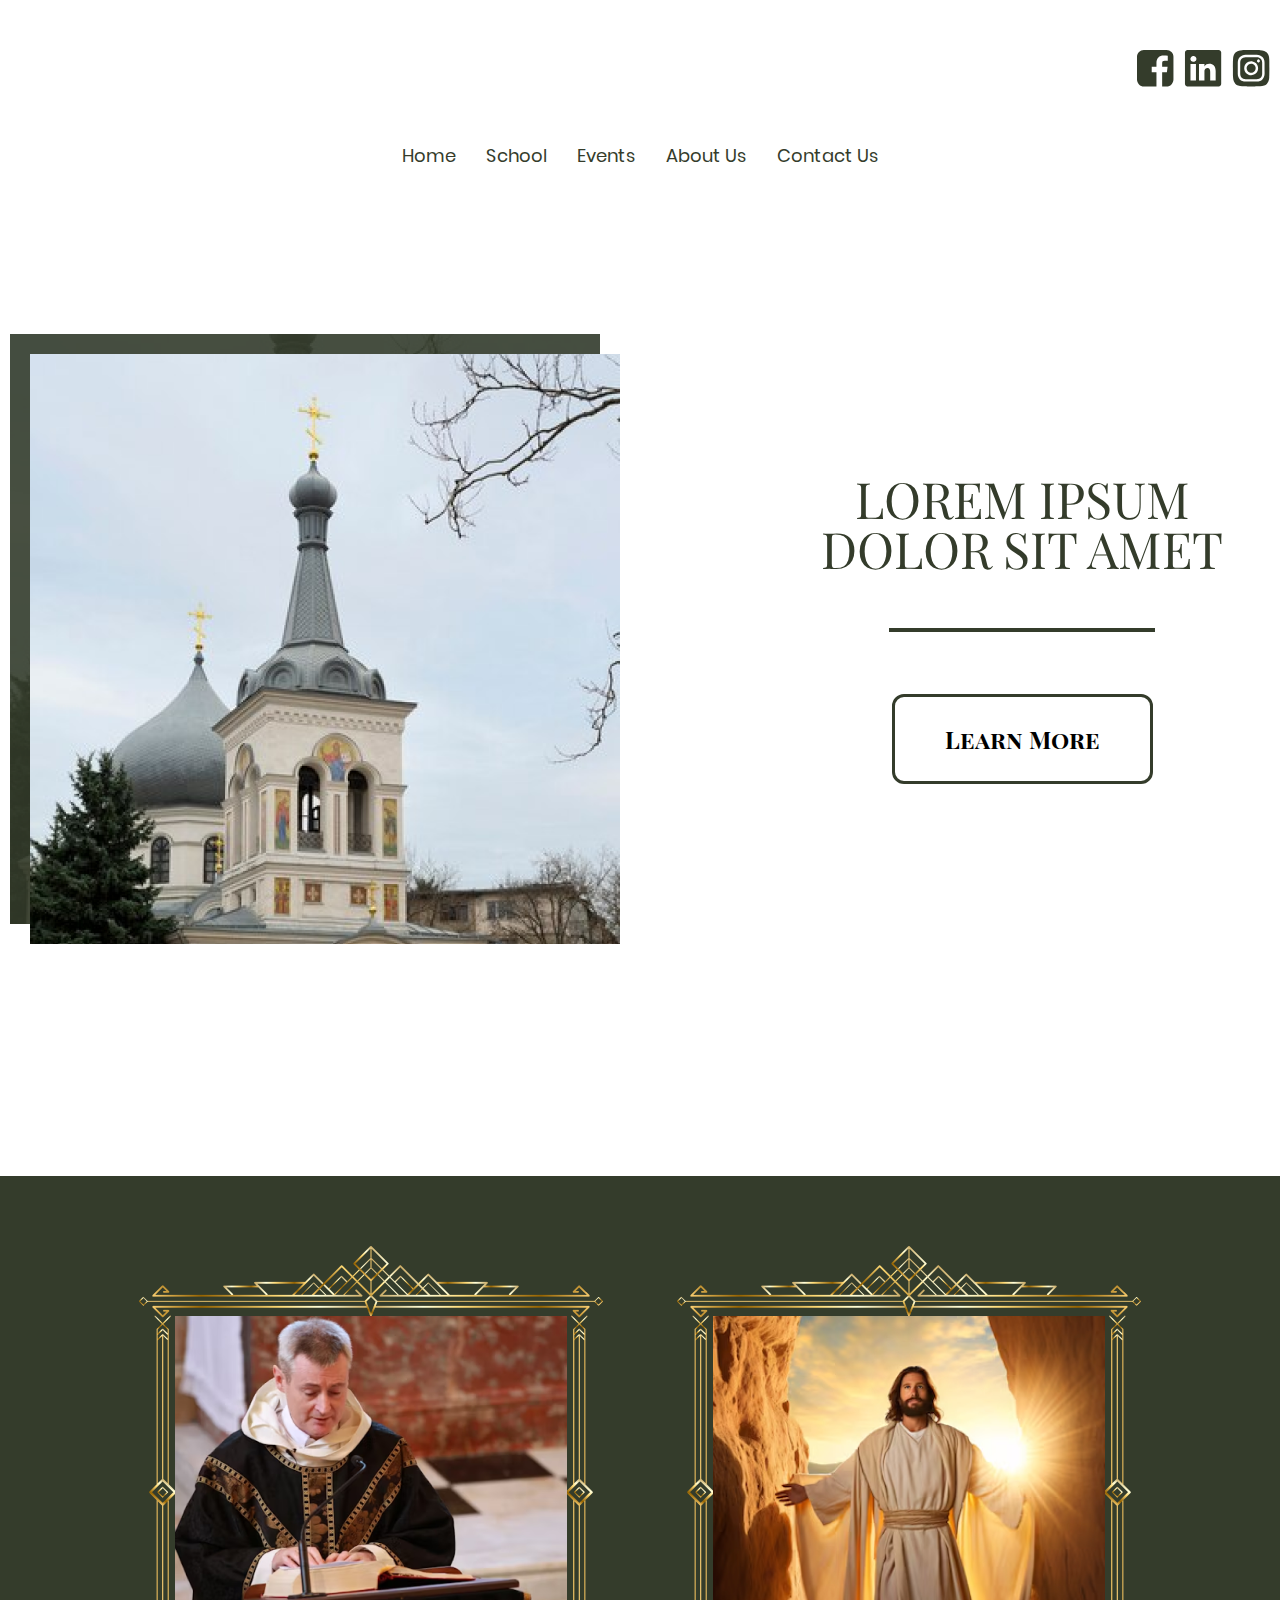
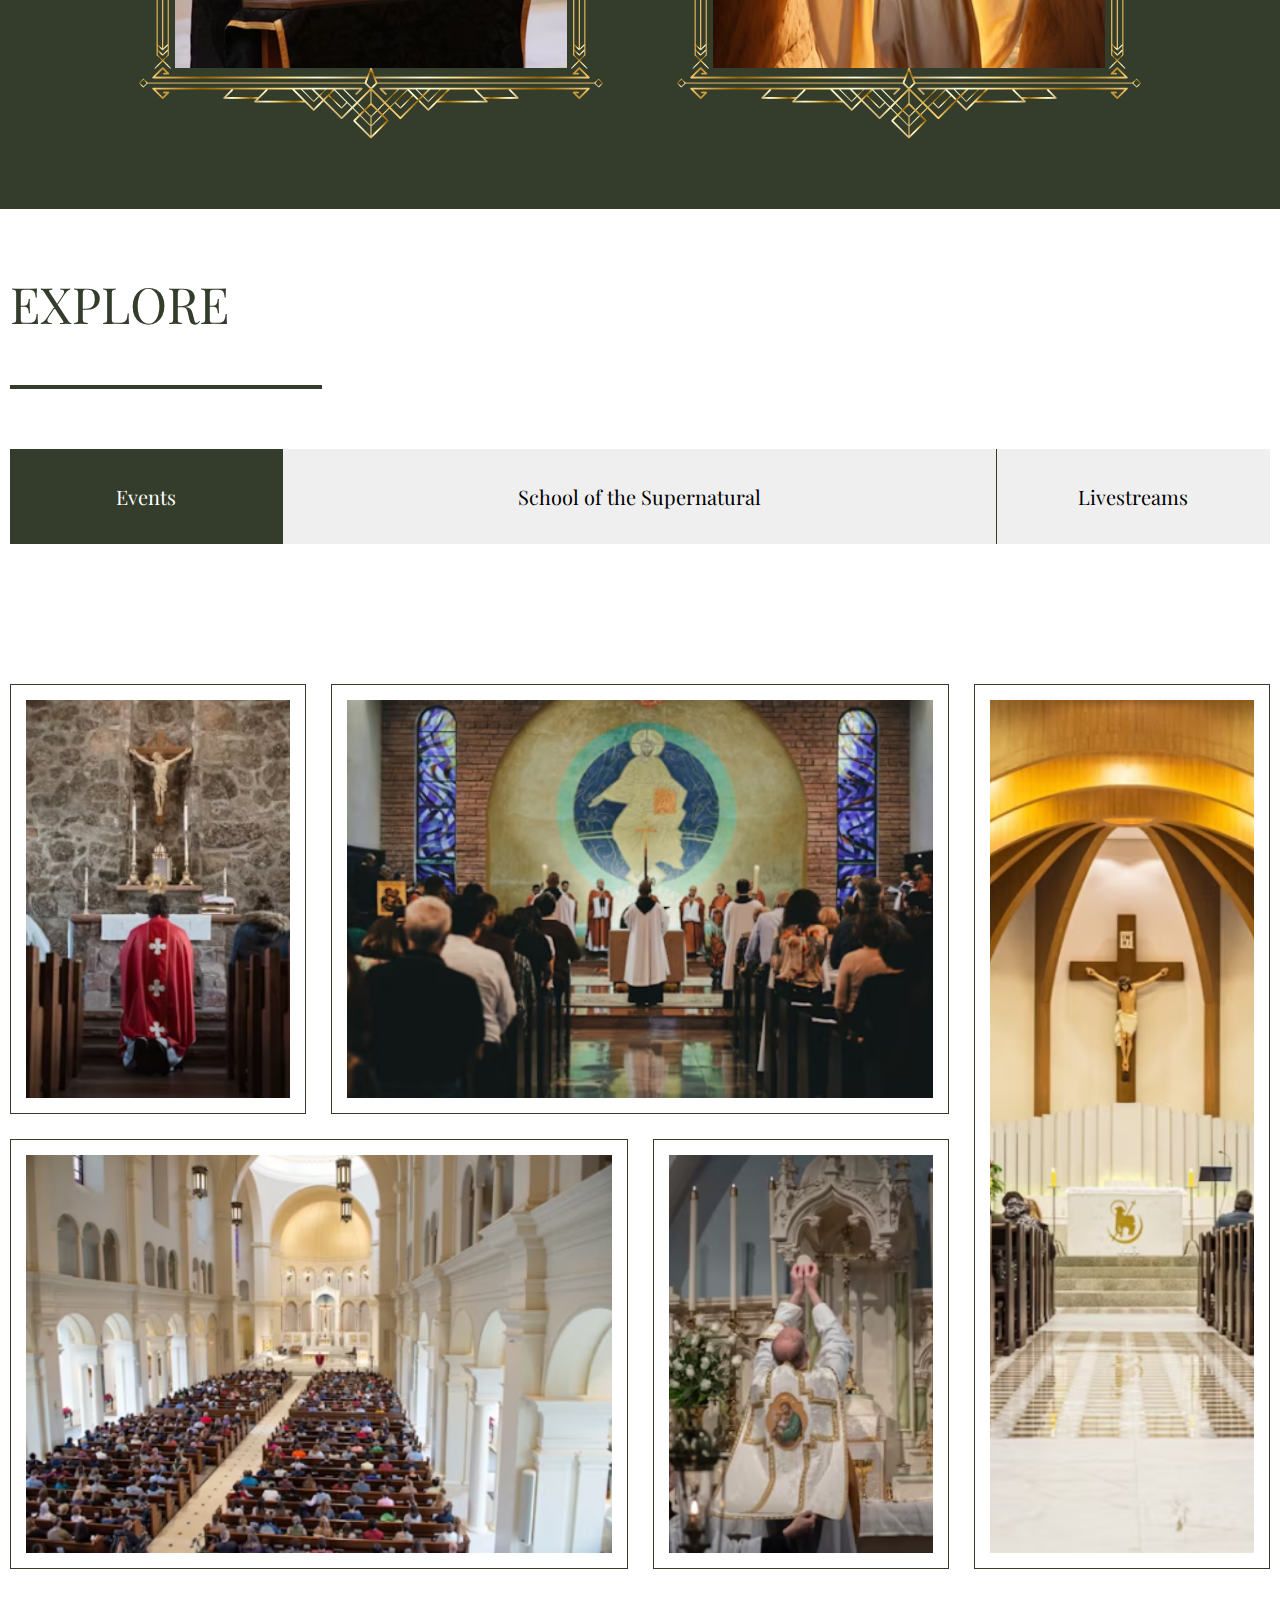
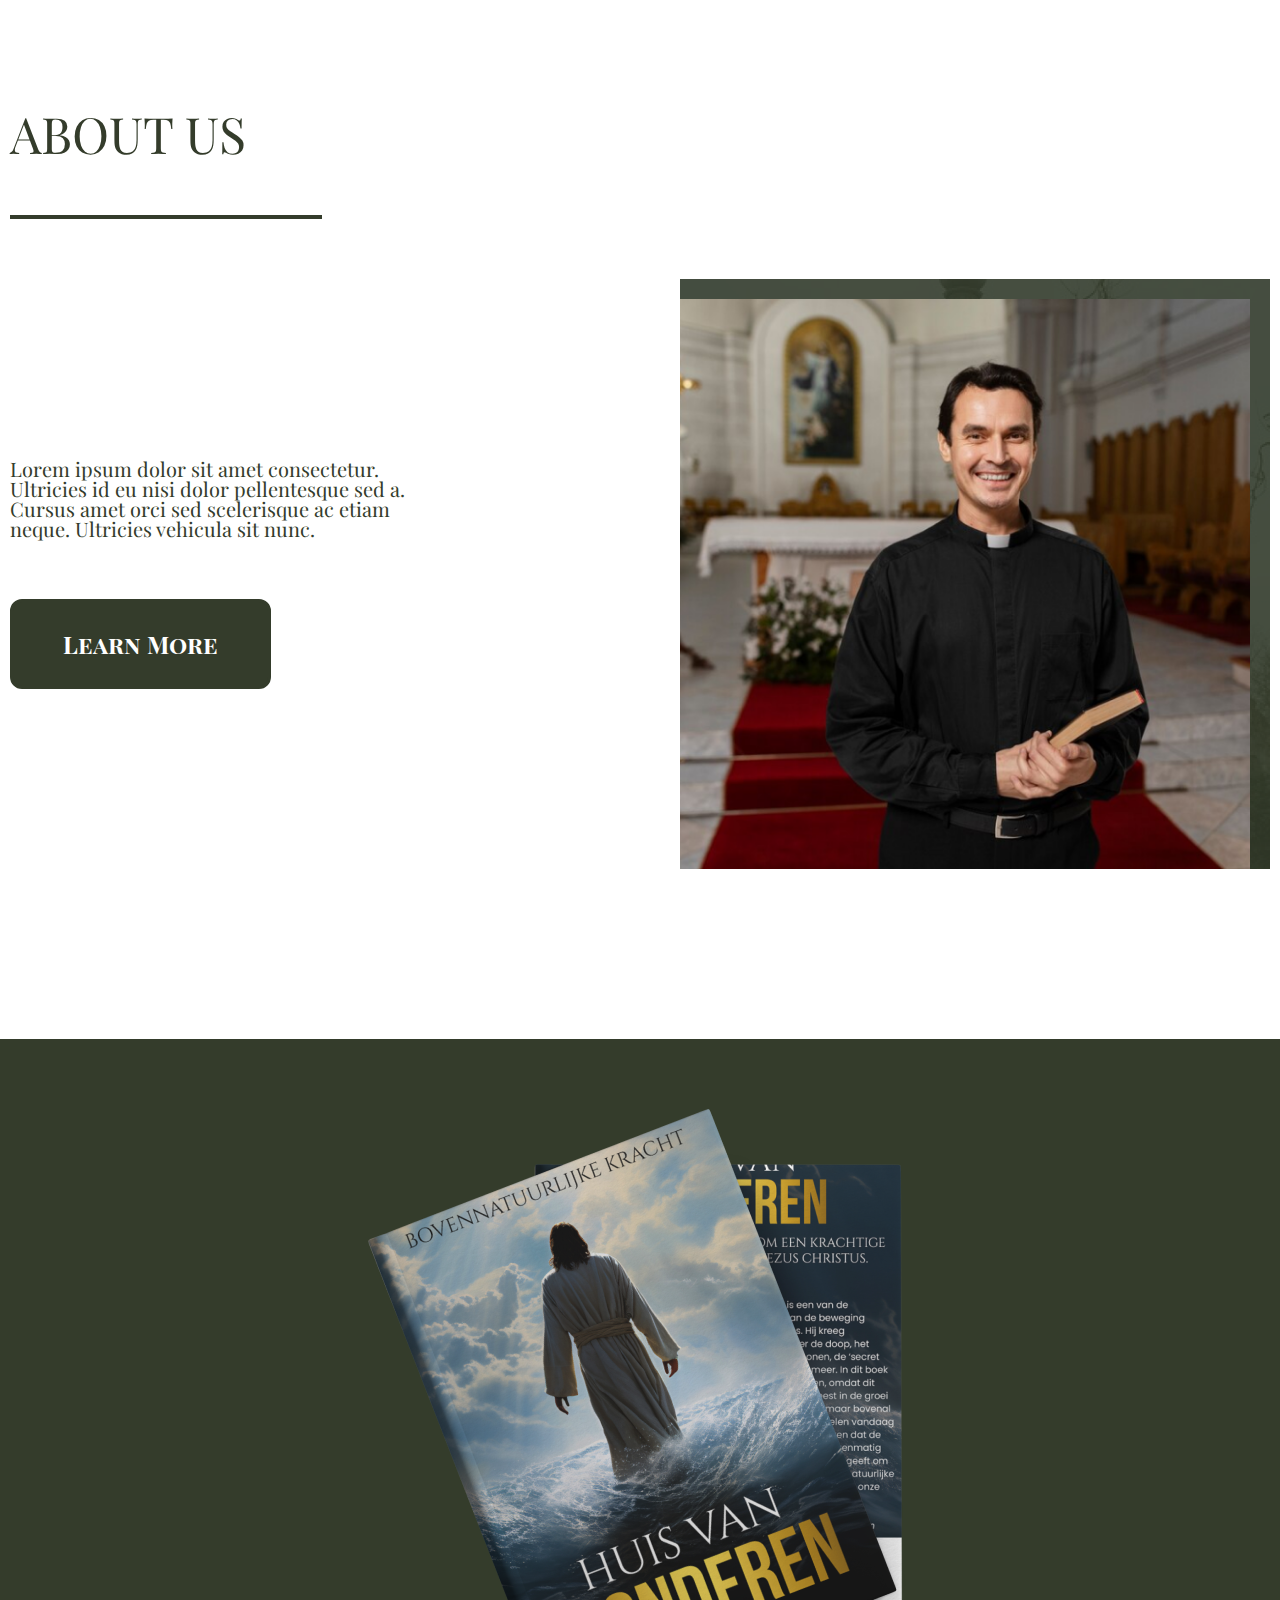
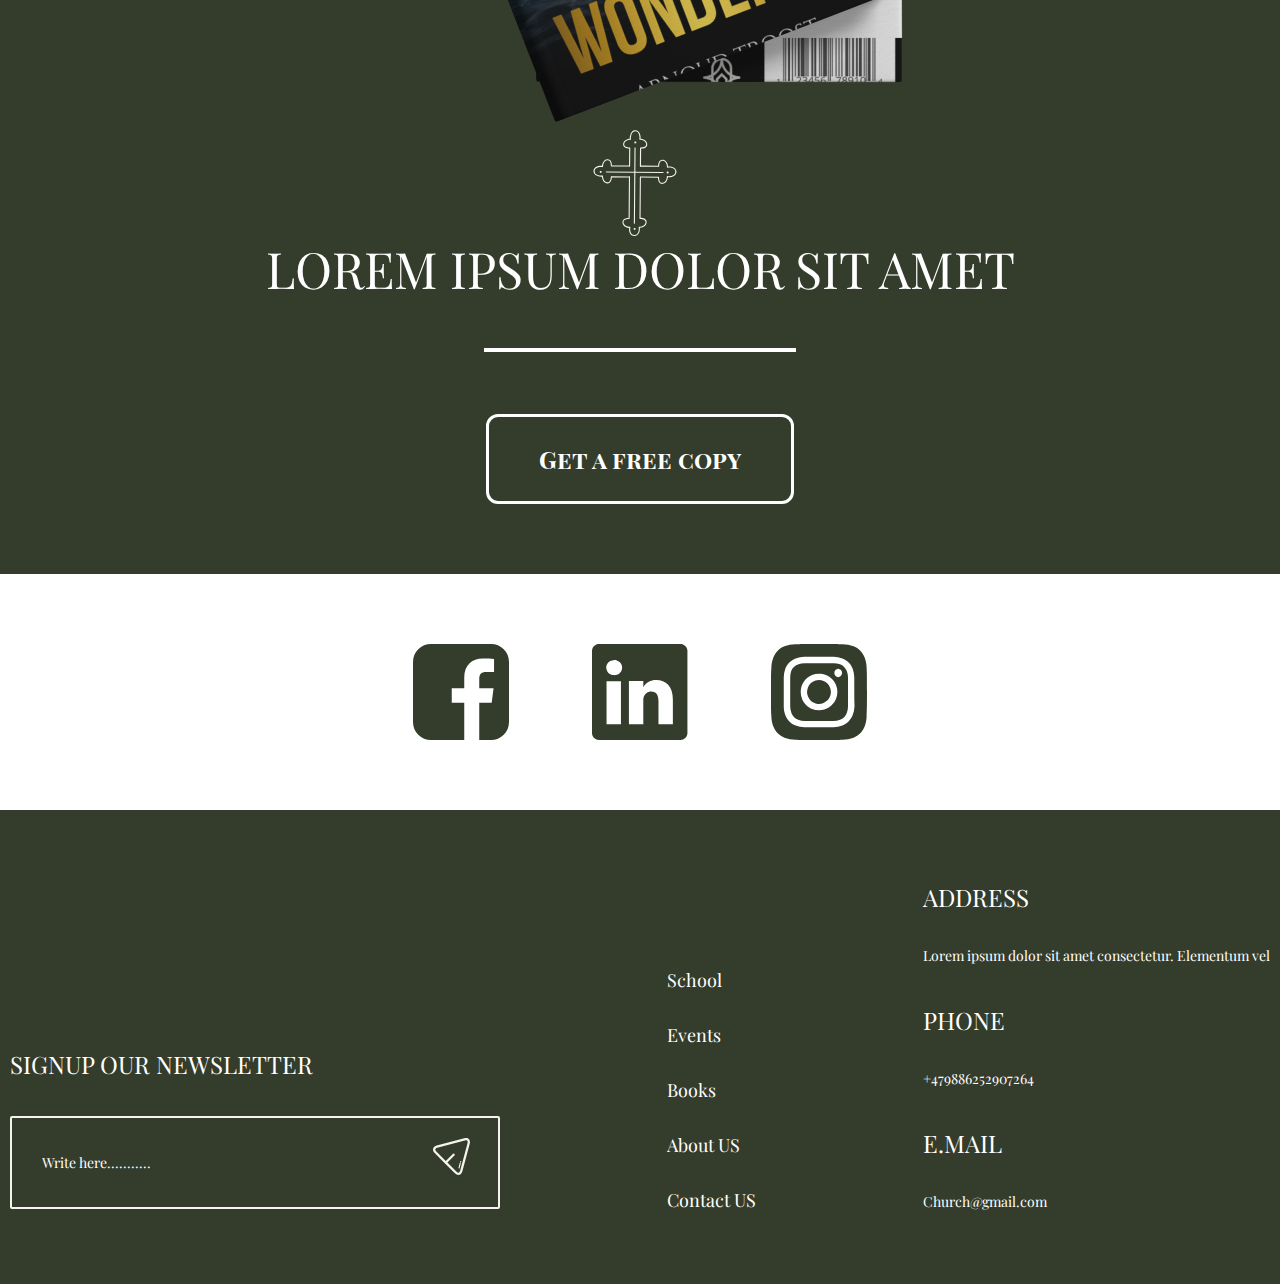
<file: index.html>
<!DOCTYPE html>
<html lang="ru">

<head>
  <meta charset="UTF-8">
  <meta name="viewport" content="width=device-width,initial-scale=1.0, maximum-scale=1">
  <meta http-equiv="X-UA-Compatible" content="ie=edge">
  <meta name="description" content="эталон">
  <meta name="keywords" content="эталон">
  <title>Эталон</title>
  <link rel="icon" type="image/png" sizes="32x32" href="/images/favicon-32x32.png">
  <link rel="icon" type="image/png" sizes="16x16" href="/images/favicon-16x16.png">
  <link rel="apple-touch-icon" sizes="180x180" href="/images/apple-touch-icon.png">
  <link rel="icon" type="image/x-icon" href="/images/favicon.icon">
  <link rel="stylesheet" href="styles/swiper.min.css">
  <link rel="stylesheet" href="./styles/styles.css">
</head>

<body id="body">
  <div class="wrapper">
    <header class="header lock-padding">
      <div class="header__content _container">
        <div class="header__top">
          <div class="header__links">
            <a href="#!">
              <svg width="37" height="37" viewBox="0 0 37 37" fill="none" xmlns="http://www.w3.org/2000/svg">
                <path d="M29.6138 0C31.4963 0 33.1059 0.668367 34.4426 2.0051C35.7794 3.34183 36.4477 4.95145 36.4477 6.83395V29.6138C36.4477 31.4963 35.7794 33.1059 34.4426 34.4426C33.1059 35.7794 31.4963 36.4477 29.6138 36.4477H25.1527V22.329H29.8748L30.5867 16.8239H25.1527V13.312C25.1527 12.4261 25.3386 11.7617 25.7104 11.3187C26.0821 10.8758 26.8059 10.6543 27.8816 10.6543L30.7765 10.6306V5.71869C29.7799 5.57632 28.372 5.50513 26.5528 5.50513C24.4013 5.50513 22.681 6.1379 21.3917 7.40345C20.1024 8.669 19.4578 10.4566 19.4578 12.7662V16.8239H14.712V22.329H19.4578V36.4477H6.83395C4.95145 36.4477 3.34183 35.7794 2.0051 34.4426C0.668367 33.1059 0 31.4963 0 29.6138V6.83395C0 4.95145 0.668367 3.34183 2.0051 2.0051C3.34183 0.668367 4.95145 0 6.83395 0H29.6138Z" fill="#343C2B" />
              </svg>
            </a>
            <a href="#!">
              <svg width="38" height="37" viewBox="0 0 38 37" fill="none" xmlns="http://www.w3.org/2000/svg">
                <path d="M34.5106 0.000254826H3.63936C3.29234 -0.0045647 2.94776 0.0590223 2.62532 0.187384C2.30288 0.315747 2.00887 0.506369 1.76011 0.748367C1.51134 0.990364 1.31268 1.279 1.17548 1.59778C1.03827 1.91656 0.965203 2.25925 0.960449 2.60627V33.842C0.965203 34.189 1.03827 34.5317 1.17548 34.8505C1.31268 35.1693 1.51134 35.4579 1.76011 35.6999C2.00887 35.9419 2.30288 36.1325 2.62532 36.2609C2.94776 36.3892 3.29234 36.4528 3.63936 36.448H34.5106C34.8576 36.4528 35.2022 36.3892 35.5246 36.2609C35.8471 36.1325 36.1411 35.9419 36.3899 35.6999C36.6386 35.4579 36.8373 35.1693 36.9745 34.8505C37.1117 34.5317 37.1848 34.189 37.1895 33.842V2.60627C37.1848 2.25925 37.1117 1.91656 36.9745 1.59778C36.8373 1.279 36.6386 0.990364 36.3899 0.748367C36.1411 0.506369 35.8471 0.315747 35.5246 0.187384C35.2022 0.0590223 34.8576 -0.0045647 34.5106 0.000254826ZM11.9494 30.507H6.48228V14.1055H11.9494V30.507ZM9.21587 11.8093C8.46187 11.8093 7.73876 11.5098 7.20561 10.9767C6.67246 10.4435 6.37294 9.72039 6.37294 8.9664C6.37294 8.21241 6.67246 7.4893 7.20561 6.95615C7.73876 6.423 8.46187 6.12348 9.21587 6.12348C9.61623 6.07807 10.0217 6.11774 10.4057 6.2399C10.7896 6.36205 11.1435 6.56393 11.444 6.83232C11.7446 7.1007 11.985 7.42954 12.1497 7.79731C12.3143 8.16507 12.3994 8.56346 12.3994 8.9664C12.3994 9.36934 12.3143 9.76773 12.1497 10.1355C11.985 10.5033 11.7446 10.8321 11.444 11.1005C11.1435 11.3689 10.7896 11.5708 10.4057 11.6929C10.0217 11.8151 9.61623 11.8547 9.21587 11.8093ZM31.6677 30.507H26.2005V21.7049C26.2005 19.4998 25.4169 18.0601 23.4305 18.0601C22.8157 18.0646 22.2171 18.2574 21.7153 18.6126C21.2135 18.9678 20.8326 19.4682 20.624 20.0465C20.4814 20.4748 20.4196 20.926 20.4418 21.3769V30.4888H14.9746C14.9746 30.4888 14.9746 15.5817 14.9746 14.0873H20.4418V16.4017C20.9384 15.5399 21.6608 14.83 22.531 14.3483C23.4013 13.8666 24.3865 13.6314 25.3804 13.6682C29.0252 13.6682 31.6677 16.019 31.6677 21.0671V30.507Z" fill="#343C2B" />
              </svg>
            </a>
            <a href="#!">
              <svg width="38" height="37" viewBox="0 0 38 37" fill="none" xmlns="http://www.w3.org/2000/svg">
                <path d="M19.1445 13.7044C18.2507 13.7044 17.3768 13.9694 16.6336 14.466C15.8904 14.9626 15.3111 15.6685 14.969 16.4943C14.627 17.3202 14.5375 18.2289 14.7118 19.1056C14.8862 19.9823 15.3167 20.7876 15.9487 21.4197C16.5808 22.0517 17.3861 22.4822 18.2628 22.6566C19.1395 22.8309 20.0482 22.7414 20.8741 22.3994C21.6999 22.0573 22.4058 21.478 22.9024 20.7348C23.399 19.9916 23.664 19.1178 23.664 18.2239C23.664 17.6304 23.5471 17.0427 23.32 16.4943C23.0929 15.946 22.76 15.4478 22.3403 15.0281C21.9206 14.6084 21.4224 14.2755 20.8741 14.0484C20.3257 13.8213 19.738 13.7044 19.1445 13.7044ZM37.2408 9.2395C37.2312 7.83218 36.9721 6.43771 36.4754 5.12091C36.1096 4.15734 35.5437 3.28229 34.8149 2.5535C34.0861 1.82471 33.2111 1.25875 32.2475 0.89297C30.9307 0.396303 29.5362 0.137155 28.1289 0.127567C25.778 -1.22201e-07 25.0855 0 19.1445 0C13.2035 0 12.511 -1.22201e-07 10.1602 0.127567C8.75283 0.137155 7.35837 0.396303 6.04156 0.89297C5.07799 1.25875 4.20294 1.82471 3.47416 2.5535C2.74537 3.28229 2.17941 4.15734 1.81362 5.12091C1.31696 6.43771 1.05781 7.83218 1.04822 9.2395C0.920654 11.5904 0.920654 12.2829 0.920654 18.2239C0.920654 24.1649 0.920654 24.8574 1.04822 27.2082C1.06784 28.6205 1.32664 30.0193 1.81362 31.3451C2.17779 32.3042 2.74328 33.1742 3.472 33.8964C4.19766 34.6296 5.07458 35.1955 6.04156 35.5548C7.35837 36.0514 8.75283 36.3106 10.1602 36.3202C12.511 36.4477 13.2035 36.4477 19.1445 36.4477C25.0855 36.4477 25.778 36.4477 28.1289 36.3202C29.5362 36.3106 30.9307 36.0514 32.2475 35.5548C33.2145 35.1955 34.0914 34.6296 34.8171 33.8964C35.5458 33.1742 36.1113 32.3042 36.4754 31.3451C36.9716 30.0218 37.2307 28.6214 37.2408 27.2082C37.3684 24.8574 37.3684 24.1649 37.3684 18.2239C37.3684 12.2829 37.3684 11.5904 37.2408 9.2395ZM32.612 23.8186C32.5535 24.9432 32.3135 26.0509 31.9012 27.0989C31.5475 27.9731 31.0215 28.7672 30.3547 29.434C29.6878 30.1009 28.8937 30.6268 28.0196 30.9806C26.9617 31.3698 25.8478 31.5852 24.721 31.6184C23.2813 31.6184 22.8986 31.6184 19.1445 31.6184C15.3904 31.6184 15.0077 31.6184 13.568 31.6184C12.4413 31.5852 11.3274 31.3698 10.2695 30.9806C9.36579 30.6448 8.54967 30.109 7.88217 29.4133C7.22186 28.7596 6.71192 27.9698 6.38782 27.0989C5.99702 26.0421 5.78753 24.9269 5.7682 23.8004C5.7682 22.3607 5.7682 21.978 5.7682 18.2239C5.7682 14.4698 5.7682 14.0871 5.7682 12.6474C5.78753 11.5208 5.99702 10.4056 6.38782 9.34885C6.72365 8.44513 7.25942 7.62902 7.95507 6.96152C8.61174 6.30477 9.4007 5.79536 10.2695 5.46716C11.3274 5.07791 12.4413 4.86251 13.568 4.82933C15.0077 4.82933 15.3904 4.82933 19.1445 4.82933C22.8986 4.82933 23.2813 4.82933 24.721 4.82933C25.8478 4.86251 26.9617 5.07791 28.0196 5.46716C28.9233 5.80299 29.7394 6.33876 30.4069 7.03442C31.0672 7.68819 31.5771 8.47799 31.9012 9.34885C32.2905 10.4067 32.5059 11.5206 32.5391 12.6474C32.5391 14.0871 32.5391 14.4698 32.5391 18.2239C32.5391 21.978 32.6666 22.3607 32.612 23.8004V23.8186ZM29.6962 10.26C29.4792 9.67138 29.1371 9.1368 28.6934 8.69318C28.2498 8.24955 27.7152 7.90745 27.1266 7.69047C26.3183 7.4103 25.467 7.27459 24.6117 7.28955C23.1902 7.28955 22.7893 7.28955 19.1445 7.28955C15.4998 7.28955 15.0988 7.28955 13.6774 7.28955C12.8177 7.29795 11.9663 7.45836 11.1625 7.76337C10.5828 7.9705 10.0539 8.29863 9.61086 8.72596C9.16782 9.15329 8.82081 9.67002 8.59291 10.2418C8.32825 11.0534 8.19896 11.9031 8.2102 12.7567C8.2102 14.1782 8.2102 14.5791 8.2102 18.2239C8.2102 21.8686 8.2102 22.2696 8.2102 23.691C8.22827 24.5497 8.38838 25.3995 8.68402 26.2059C8.901 26.7946 9.2431 27.3292 9.68673 27.7728C10.1303 28.2164 10.6649 28.5585 11.2536 28.7755C12.0311 29.0615 12.8494 29.2214 13.6774 29.2493C15.0988 29.2493 15.4998 29.2493 19.1445 29.2493C22.7893 29.2493 23.1902 29.2493 24.6117 29.2493C25.4714 29.2409 26.3228 29.0805 27.1266 28.7755C27.7152 28.5585 28.2498 28.2164 28.6934 27.7728C29.1371 27.3292 29.4792 26.7946 29.6962 26.2059C30.0012 25.4021 30.1616 24.5507 30.17 23.691C30.17 22.2696 30.17 21.8686 30.17 18.2239C30.17 14.5791 30.17 14.1782 30.17 12.7567C30.1705 11.8962 30.0098 11.0432 29.6962 10.2418V10.26ZM19.1445 25.1854C18.2312 25.1854 17.3268 25.0052 16.4832 24.6551C15.6396 24.3051 14.8734 23.792 14.2284 23.1453C13.5834 22.4986 13.0724 21.7311 12.7245 20.8866C12.3767 20.042 12.1988 19.1372 12.2012 18.2239C12.2012 16.8462 12.61 15.4996 13.3757 14.3544C14.1415 13.2092 15.2298 12.3169 16.5029 11.7905C17.776 11.2642 19.1767 11.1274 20.5276 11.3975C21.8785 11.6676 23.1189 12.3324 24.0917 13.3078C25.0646 14.2832 25.7262 15.5254 25.9927 16.877C26.2593 18.2286 26.1188 19.6289 25.5891 20.9006C25.0594 22.1723 24.1643 23.2583 23.0171 24.021C21.8699 24.7838 20.5222 25.189 19.1445 25.1854ZM26.4341 12.6291C26.0312 12.5865 25.6584 12.3963 25.3875 12.0951C25.1165 11.794 24.9666 11.4032 24.9666 10.9981C24.9666 10.593 25.1165 10.2022 25.3875 9.90108C25.6584 9.59993 26.0312 9.40971 26.4341 9.36707C26.8369 9.40971 27.2097 9.59993 27.4807 9.90108C27.7517 10.2022 27.9016 10.593 27.9016 10.9981C27.9016 11.4032 27.7517 11.794 27.4807 12.0951C27.2097 12.3963 26.8369 12.5865 26.4341 12.6291Z" fill="#343C2B" />
              </svg>
            </a>
          </div>
        </div>
        <div class="header__body">
          <nav class="menu" id="menu">
            <ul>
              <li>
                <a class="menu__link" data-goto=".reviews" href="#">Home</a>
              </li>
              <li>
                <a class="menu__link" data-goto=".rates" href="#">School</a>
              </li>
              <li>
                <a class="menu__link" data-goto=".about" href="#">Events</a>
              </li>
              <li>
                <a class="menu__link" data-goto=".locations" href="#">About Us</a>
              </li>
              <li>
                <a class="menu__link" data-goto=".locations" href="#">Contact Us</a>
              </li>
            </ul>
          </nav>
          <div class="burger__wrapper">
            <div class="burger" id="hamb">
              <span class="burger__line"></span>
              <span class="burger__line"></span>
              <span class="burger__line"></span>
            </div>
          </div>
        </div>
      </div>
    </header>

    <main class="main">
      <section class="main-section">
        <div class="main-section__content _container">
          <div class="main-section__body">
            <div class="main-section__images">
              <div class="main-section__image_back">
                <img src="images/main-section-img1.png" alt="img">
              </div>
              <div class="main-section__image_front">
                <img src="images/main-section-img.png" alt="img">
              </div>
            </div>
            <div class="main-section__info">
              <div class="title">
                <h1>Lorem ipsum dolor sit amet</h1>
              </div>
              <div class="main-section__button">
                <a class="button" href="#!">Learn More</a>
              </div>
            </div>
          </div>
        </div>
      </section>

      <section class="paintings">
        <div class="paintings__content _container">
           <div class="paintings__body">
            <div class="paintings__image">
              <img src="images/paintings1.png" alt="img">
            </div>
            <div class="paintings__image">
              <img src="images/paintings2.png" alt="img">
            </div>
           </div>
        </div>
      </section>

      <section class="explore">
        <div class="explore__content _container">
          <div class="title">
            <h2>Explore</h2>
          </div>
          <div class="explore__body">
            <div class="tabs">
              <div class="tabs__nav">
                <button class="tabs__nav_button active-tab" type="button">Events</button>
                <button class="tabs__nav_button" type="button">School of the Supernatural </button>
                <button class="tabs__nav_button" type="button">Livestreams</button>
              </div>
              <div class="tabs__block">
                <div class="tabs__content active-tab"">
                  <div class="explore__images">
                    <div class="explore__image">
                      <img src="images/explore-img1.png" alt="img">
                    </div>
                    <div class="explore__image">
                      <img src="images/explore-img2.png" alt="img">
                    </div>
                    <div class="explore__image">
                      <img src="images/explore-img3.png" alt="img">
                    </div>
                    <div class="explore__image">
                      <img src="images/explore-img4.png" alt="img">
                    </div>
                    <div class="explore__image">
                      <img src="images/explore-img5.png" alt="img">
                    </div>
                  </div>
                </div>
                <div class="tabs__content">
                  <div class="explore__images">
                    <div class="explore__image">
                      <img src="images/explore-img1.png" alt="img">
                    </div>
                    <div class="explore__image">
                      <img src="images/explore-img4.png" alt="img">
                    </div>
                    <div class="explore__image">
                      <img src="images/explore-img3.png" alt="img">
                    </div>
                    <div class="explore__image">
                      <img src="images/explore-img2.png" alt="img">
                    </div>
                    <div class="explore__image">
                      <img src="images/explore-img5.png" alt="img">
                    </div>
                  </div>
                </div>
                <div class="tabs__content">
                  <div class="explore__images">
                    <div class="explore__image">
                      <img src="images/explore-img1.png" alt="img">
                    </div>
                    <div class="explore__image">
                      <img src="images/explore-img2.png" alt="img">
                    </div>
                    <div class="explore__image">
                      <img src="images/explore-img3.png" alt="img">
                    </div>
                    <div class="explore__image">
                      <img src="images/explore-img4.png" alt="img">
                    </div>
                    <div class="explore__image">
                      <img src="images/explore-img5.png" alt="img">
                    </div>
                  </div>
                </div>
              </div>
            </div>
          </div>
        </div>
      </section>
      
      <section class="about">
        <div class="about__content _container">
          <div class="title">
            <h2>about us</h2>
          </div>
          <div class="about__body">
            <div class="about__info">
               <div class="about__text">
                <p>Lorem ipsum dolor sit amet consectetur. Ultricies id eu nisi dolor pellentesque sed a. Cursus amet orci sed scelerisque ac etiam neque. Ultricies vehicula sit nunc.</p>
               </div>
               <div class="about__button">
                <a href="#!" class="button">Learn More</a>
               </div>
            </div>
            <div class="about__images">
              <div class="main-section__image_back">
                <img src="images/main-section-img1.png" alt="img">
              </div>
              <div class="main-section__image_front">
                <img src="images/about-img.png" alt="img">
              </div>
            </div>
          </div>
        </div>
      </section>

      <section class="paintings">
        <div class="paintings__content _container">
           <div class="paintings__body">
            <div class="paintings__image">
              <img src="images/paintings3.png" alt="img">
            </div>
           </div>
           <div class="paintings__info">
            <div class="title">
              <svg width="110" height="117" viewBox="0 0 110 117" fill="none" xmlns="http://www.w3.org/2000/svg">
                <path d="M55.9858 44.2381C56.0436 38.1737 56.0954 32.1163 56.141 26.0657L55.5917 26.6057C58.5566 26.7579 62.6627 25.6232 62.2532 21.8783C61.8654 18.3641 58.0287 16.7195 54.9195 16.6507L55.4493 17.3578C56.367 13.5255 54.337 7.53531 49.5187 8.33155C47.2026 8.70641 45.6829 11.0223 45.2267 13.1801C45.0531 14.0198 44.0555 17.5032 45.427 17.8257C45.4765 17.473 45.5217 17.1126 45.5657 16.7326C42.4536 16.7464 38.5867 18.3307 38.1485 21.8355C37.6733 25.5745 41.755 26.7838 44.7199 26.6726C44.5439 26.4906 44.3602 26.3129 44.1798 26.1233L44.0333 44.0476C44.0494 44.1814 44.1138 44.3047 44.2144 44.3943C44.315 44.4839 44.4449 44.5338 44.5796 44.5344C44.7143 44.535 44.8447 44.4863 44.9461 44.3976C45.0475 44.3088 45.113 44.1861 45.1302 44.0525L45.268 26.113C45.2687 26.0415 45.2553 25.9705 45.2285 25.9041C45.2017 25.8378 45.1621 25.7774 45.112 25.7263C45.0618 25.6753 45.0021 25.6347 44.9362 25.6068C44.8703 25.5789 44.7995 25.5642 44.728 25.5637C42.4333 25.6425 38.715 24.9224 39.2398 21.8132C39.7212 18.9622 43.0177 17.8289 45.5553 17.8023C46.1527 17.8018 46.3172 16.8761 45.694 16.7092C45.8432 16.9675 45.9259 16.9704 45.8642 16.7933C45.8434 16.6452 45.8384 16.4953 45.8491 16.3461C45.8563 16.0076 45.8875 15.6756 45.9263 15.3392C46.0058 14.6348 46.1333 13.9432 46.288 13.2461C46.6799 11.328 48.0592 9.48828 50.0834 9.2921C53.7978 8.90013 54.9982 14.2955 54.3324 17.02C54.3085 17.1023 54.304 17.189 54.3193 17.2734C54.3346 17.3577 54.3694 17.4373 54.4208 17.5059C54.4722 17.5744 54.5388 17.6301 54.6154 17.6685C54.692 17.707 54.7765 17.727 54.8622 17.7272C57.4676 17.783 60.5623 18.9847 61.1116 21.8486C61.7109 24.9571 57.7452 25.6157 55.5606 25.4992C55.4148 25.498 55.2743 25.5546 55.17 25.6566C55.0657 25.7586 55.0059 25.8977 55.0037 26.0436C54.956 32.1021 54.9043 38.1596 54.8485 44.216C54.8473 44.3604 54.9035 44.4994 55.0048 44.6025C55.106 44.7055 55.2441 44.764 55.3885 44.7653C55.533 44.7665 55.672 44.7103 55.775 44.609C55.878 44.5078 55.9366 44.3697 55.9378 44.2253L55.9858 44.2381Z" fill="#F5F3ED" />
                <path d="M43.9315 54.9255L43.6619 87.4985L43.5856 96.508L44.1349 95.9679C41.17 95.8157 37.0639 96.9505 37.4734 100.695C37.8612 104.21 41.6978 105.854 44.8071 105.923L44.2773 105.216C43.4017 108.963 44.8971 113.904 49.3877 114.067C53.8783 114.23 55.4957 108.697 54.7148 105.116L54.1857 105.796C57.2979 105.782 61.1615 104.21 61.6073 100.701C62.0781 96.9545 57.9932 95.7572 55.024 95.8607C55.2076 96.0384 55.388 96.228 55.564 96.41C55.6564 85.5509 55.7462 74.6933 55.8335 63.8371L55.9117 54.9886C55.8956 54.8548 55.8312 54.7315 55.7306 54.6419C55.63 54.5523 55.5001 54.5024 55.3654 54.5018C55.2306 54.5012 55.1003 54.5499 54.9989 54.6386C54.8975 54.7274 54.832 54.8501 54.8147 54.9837L54.5528 87.5523C54.5333 90.5014 54.5072 93.4508 54.4746 96.4007C54.4755 96.5445 54.5324 96.6824 54.6332 96.7849C54.7341 96.8875 54.8709 96.9467 55.0147 96.95C57.3169 96.8669 61.0352 97.587 60.5104 100.696C60.0258 103.559 56.7325 104.68 54.195 104.707C54.1112 104.707 54.0284 104.726 53.9531 104.763C53.8777 104.799 53.8117 104.853 53.76 104.919C53.7083 104.985 53.6723 105.062 53.6547 105.144C53.637 105.225 53.6383 105.31 53.6583 105.392C54.3285 108.307 53.2339 112.728 49.6679 112.974C45.7822 113.262 44.665 108.467 45.3515 105.497C45.3754 105.415 45.3799 105.328 45.3646 105.244C45.3493 105.16 45.3145 105.08 45.2631 105.011C45.2117 104.943 45.1451 104.887 45.0685 104.849C44.9919 104.81 44.9074 104.79 44.8217 104.79C42.2163 104.734 39.1291 103.528 38.5723 100.669C37.9806 97.5558 41.9463 96.8972 44.1309 97.0137C44.2024 97.0144 44.2734 97.001 44.3398 96.9742C44.4061 96.9475 44.4665 96.9079 44.5176 96.8577C44.5686 96.8075 44.6092 96.7478 44.6371 96.6819C44.665 96.616 44.6797 96.5453 44.6802 96.4737L44.9421 63.9051L45.0261 54.8913C45.0273 54.7468 44.9711 54.6078 44.8698 54.5048C44.7685 54.4018 44.6305 54.3432 44.486 54.342C44.3416 54.3407 44.2026 54.3969 44.0995 54.4982C43.9965 54.5995 43.938 54.7375 43.9367 54.882L43.9315 54.9255Z" fill="#F5F3ED" />
                <path d="M8.53621 49.3462C8.52503 53.6783 14.1177 55.2411 17.5912 54.502C17.3608 54.331 17.1336 54.1482 16.9033 53.9772C16.9171 57.0894 18.4969 60.9487 22.0062 61.3945C25.7451 61.8697 26.9425 57.7847 26.8433 54.8231L26.294 55.3631L44.2182 55.5097C44.3627 55.5109 44.5017 55.4547 44.6048 55.3534C44.7078 55.2522 44.7663 55.1141 44.7676 54.9697C44.7688 54.8252 44.7126 54.6862 44.6113 54.5832C44.51 54.4802 44.372 54.4216 44.2275 54.4204L26.3229 54.2726C26.1796 54.2723 26.0417 54.3276 25.9384 54.4269C25.8351 54.5263 25.7744 54.6618 25.7692 54.8051C25.8523 57.1073 25.1322 60.8256 22.0231 60.3008C19.172 59.8194 18.0387 56.5229 18.0122 53.9854C18.0213 53.8954 18.0082 53.8046 17.974 53.7209C17.9399 53.6372 17.8857 53.5631 17.8163 53.5052C17.7468 53.4473 17.6643 53.4073 17.5758 53.3887C17.4873 53.3702 17.3956 53.3736 17.3088 53.3987C14.53 53.99 9.60096 52.8748 9.61121 49.3131C9.61245 49.1686 9.55624 49.0296 9.45497 48.9266C9.3537 48.8236 9.21565 48.765 9.0712 48.7638C8.92674 48.7625 8.78771 48.8187 8.68469 48.92C8.58167 49.0213 8.52312 49.1593 8.52189 49.3038L8.53621 49.3462Z" fill="#F5F3ED" />
                <path d="M9.60905 49.0814C9.67046 45.5205 14.6225 44.4647 17.3742 45.1249C17.4565 45.1489 17.5432 45.1534 17.6275 45.138C17.7119 45.1227 17.7915 45.088 17.86 45.0366C17.9286 44.9852 17.9843 44.9185 18.0227 44.8419C18.0611 44.7653 18.0812 44.6808 18.0813 44.5951C18.1372 41.9897 19.3433 38.9026 22.1952 38.3502C25.3037 37.7509 25.9666 41.7242 25.8501 43.9087C25.851 44.0525 25.9079 44.1904 26.0087 44.2929C26.1095 44.3955 26.2464 44.4547 26.3902 44.458L44.5702 44.6088C44.7146 44.6101 44.8536 44.5539 44.9567 44.4526C45.0597 44.3513 45.1182 44.2133 45.1195 44.0688C45.1207 43.9244 45.0645 43.7854 44.9632 43.6823C44.8619 43.5793 44.7239 43.5208 44.5794 43.5195L26.3918 43.3731C26.5755 43.5507 26.7515 43.7327 26.9319 43.9224C27.0917 40.9531 25.9493 36.8513 22.2045 37.2608C18.6903 37.6487 17.0457 41.4853 16.9768 44.5946L17.684 44.0648C14.2187 43.239 8.59726 44.732 8.52733 49.0677C8.5261 49.2121 8.5823 49.3512 8.68357 49.4542C8.78485 49.5572 8.92289 49.6158 9.06735 49.617C9.2118 49.6182 9.35084 49.562 9.45385 49.4607C9.55687 49.3595 9.61543 49.2214 9.61666 49.077L9.60905 49.0814Z" fill="#F5F3ED" />
                <path d="M90.3288 50.0298C90.275 53.5862 85.3229 54.6421 82.5636 53.9862C82.4813 53.9622 82.3946 53.9578 82.3103 53.9731C82.226 53.9884 82.1464 54.0232 82.0778 54.0746C82.0092 54.1259 81.9535 54.1926 81.9151 54.2692C81.8767 54.3458 81.8566 54.4303 81.8565 54.516C81.8006 57.1214 80.5945 60.2085 77.735 60.7654C74.6222 61.357 73.9636 57.3913 74.0801 55.2068C74.082 55.135 74.0694 55.0634 74.0431 54.9965C74.0167 54.9296 73.9771 54.8687 73.9267 54.8175C73.8763 54.7662 73.8161 54.7256 73.7497 54.6981C73.6832 54.6707 73.612 54.6568 73.5401 54.6575L55.619 54.499C55.4852 54.5151 55.3619 54.5795 55.2723 54.6801C55.1826 54.7807 55.1328 54.9106 55.1322 55.0453C55.1316 55.18 55.1803 55.3104 55.269 55.4118C55.3578 55.5132 55.4805 55.5787 55.6141 55.5959L73.5308 55.7468C73.3548 55.5648 73.1744 55.3752 72.9908 55.1975C72.8386 58.1624 73.9733 62.2686 77.7181 61.8591C81.2324 61.4713 82.8769 57.6346 82.9458 54.5253L82.2343 55.0476C85.6995 55.8733 91.3254 54.3879 91.3877 50.0566C91.3889 49.9122 91.3327 49.7731 91.2314 49.6701C91.1302 49.5671 90.9921 49.5085 90.8477 49.5073C90.7032 49.5061 90.5642 49.5623 90.4612 49.6635C90.3582 49.7648 90.2996 49.9029 90.2984 50.0473L90.3288 50.0298Z" fill="#F5F3ED" />
                <path d="M91.4495 49.7779C91.4563 45.4381 85.868 43.883 82.3901 44.6145C82.6249 44.793 82.852 44.9759 83.0748 45.1512C83.061 42.039 81.4887 38.1753 77.9795 37.7295C74.2406 37.2543 73.0312 41.3361 73.1348 44.3053L73.6841 43.7653L55.4965 43.6188C55.352 43.6176 55.213 43.6738 55.11 43.7751C55.007 43.8763 54.9484 44.0144 54.9472 44.1588C54.946 44.3033 55.0022 44.4423 55.1034 44.5453C55.2047 44.6483 55.3428 44.7069 55.4872 44.7081L73.6596 44.8634C73.8055 44.8645 73.9459 44.8079 74.0502 44.7059C74.1545 44.6039 74.2143 44.4648 74.2165 44.319C74.1301 42.0287 74.8123 38.3323 77.9594 38.8352C80.818 39.3122 81.9514 42.6087 81.9703 45.1506C81.9723 45.2343 81.9931 45.3165 82.031 45.3912C82.0689 45.4658 82.123 45.531 82.1894 45.5821C82.2557 45.6331 82.3327 45.6686 82.4146 45.6861C82.4964 45.7036 82.5812 45.7025 82.6626 45.6829C85.4338 45.096 90.3628 46.2113 90.3601 49.7686C90.3589 49.913 90.4151 50.0521 90.5164 50.1551C90.6177 50.2581 90.7557 50.3167 90.9002 50.3179C91.0446 50.3191 91.1837 50.2629 91.2867 50.1616C91.3897 50.0604 91.4482 49.9223 91.4495 49.7779Z" fill="#F5F3ED" />
                <path d="M21.3634 50.4902L78.1224 50.9786C78.2483 50.9543 78.3615 50.8863 78.4421 50.7866C78.5228 50.6869 78.5656 50.562 78.5631 50.4338C78.5605 50.3056 78.5128 50.1825 78.4284 50.086C78.3439 49.9896 78.228 49.9261 78.1013 49.9068L21.3727 49.4009C21.2283 49.3997 21.0892 49.4559 20.9862 49.5572C20.8832 49.6584 20.8246 49.7965 20.8234 49.9409C20.8222 50.0854 20.8784 50.2244 20.9797 50.3274C21.0809 50.4304 21.219 50.489 21.3634 50.4902Z" fill="#F5F3ED" />
                <path d="M49.4897 25.9855L48.839 101.255C48.8378 101.327 48.8509 101.398 48.8774 101.465C48.9038 101.532 48.9432 101.593 48.9931 101.644C49.0431 101.696 49.1028 101.737 49.1687 101.766C49.2346 101.794 49.3055 101.81 49.3774 101.811C49.4492 101.812 49.5205 101.799 49.5873 101.772C49.654 101.746 49.7149 101.706 49.7665 101.656C49.8181 101.606 49.8593 101.547 49.8878 101.481C49.9163 101.415 49.9316 101.344 49.9327 101.272L50.579 25.9948C50.5802 25.8503 50.524 25.7113 50.4228 25.6083C50.3215 25.5053 50.1835 25.4467 50.039 25.4455C49.8945 25.4442 49.7555 25.5004 49.6525 25.6017C49.5495 25.703 49.4909 25.841 49.4897 25.9855Z" fill="#F5F3ED" />
                <path d="M51.3235 20.4588C51.3201 20.6561 51.2584 20.8481 51.1461 21.0104C51.0338 21.1728 50.876 21.2983 50.6925 21.3711C50.5091 21.4439 50.3081 21.4608 50.1151 21.4197C49.922 21.3786 49.7455 21.2812 49.6076 21.14C49.4698 20.9987 49.3768 20.8197 49.3405 20.6257C49.3041 20.4317 49.326 20.2313 49.4033 20.0497C49.4806 19.8681 49.61 19.7134 49.775 19.6052C49.9401 19.4969 50.1335 19.4399 50.3309 19.4414C50.5971 19.4457 50.8508 19.555 51.0368 19.7456C51.2227 19.9362 51.3258 20.1925 51.3235 20.4588Z" fill="#F5F3ED" />
                <path d="M50.5875 106.881C50.5865 107.079 50.5268 107.272 50.4161 107.436C50.3054 107.6 50.1486 107.727 49.9655 107.802C49.7824 107.877 49.5812 107.895 49.3875 107.856C49.1937 107.816 49.016 107.72 48.8768 107.58C48.7377 107.439 48.6433 107.261 48.6056 107.066C48.5679 106.872 48.5886 106.671 48.6652 106.489C48.7417 106.307 48.8705 106.151 49.0354 106.042C49.2004 105.933 49.3939 105.875 49.5917 105.876C49.7231 105.876 49.8532 105.903 49.9744 105.954C50.0955 106.004 50.2055 106.079 50.298 106.172C50.3905 106.265 50.4636 106.376 50.5133 106.498C50.563 106.619 50.5882 106.75 50.5875 106.881Z" fill="#F5F3ED" />
                <path d="M83.6384 50.4788C83.6341 50.745 83.5247 50.9987 83.3341 51.1846C83.1436 51.3706 82.8872 51.4736 82.621 51.4714C82.352 51.4708 82.0942 51.3635 81.9044 51.1729C81.7146 50.9823 81.6082 50.7241 81.6088 50.4552C81.6093 50.1862 81.7167 49.9284 81.9073 49.7386C82.0978 49.5488 82.356 49.4424 82.625 49.443C82.7602 49.4423 82.8941 49.4688 83.0188 49.5209C83.1435 49.5731 83.2564 49.6497 83.351 49.7463C83.4455 49.8429 83.5196 49.9575 83.569 50.0834C83.6184 50.2092 83.642 50.3436 83.6384 50.4788Z" fill="#F5F3ED" />
                <path d="M16.6588 49.9042C16.6578 50.1019 16.5981 50.295 16.4874 50.4588C16.3767 50.6227 16.2199 50.7501 16.0368 50.8248C15.8537 50.8996 15.6526 50.9184 15.4588 50.8789C15.265 50.8393 15.0873 50.7432 14.9481 50.6027C14.8089 50.4622 14.7146 50.2836 14.6769 50.0894C14.6392 49.8953 14.6599 49.6943 14.7364 49.512C14.813 49.3296 14.9418 49.174 15.1068 49.0649C15.2717 48.9557 15.4653 48.8979 15.663 48.8988C15.7944 48.8993 15.9245 48.9258 16.0456 48.9767C16.1668 49.0275 16.2768 49.1017 16.3693 49.1951C16.4618 49.2885 16.535 49.3992 16.5846 49.5208C16.6343 49.6425 16.6595 49.7728 16.6588 49.9042Z" fill="#F5F3ED" />
              </svg>
              <h1>Lorem ipsum dolor sit amet</h1>
            </div>
            <div class="paintings__button">
              <a class="button" href="#!">Get a free copy</a>
            </div>
           </div>
        </div>
      </section>

      <section class="socials">
        <div class="socials__content _container">
            <a href="#!">
              <svg width="96" height="96" viewBox="0 0 96 96" fill="none" xmlns="http://www.w3.org/2000/svg">
                <path d="M77.9978 0C82.956 0 87.1955 1.76037 90.7162 5.2811C94.2369 8.80184 95.9973 13.0413 95.9973 17.9995V77.9978C95.9973 82.956 94.2369 87.1955 90.7162 90.7162C87.1955 94.2369 82.956 95.9973 77.9978 95.9973H66.2481V58.8109H78.6853L80.5602 44.3113H66.2481V35.0615C66.2481 32.7283 66.7377 30.9783 67.7169 29.8117C68.696 28.645 70.6022 28.0617 73.4354 28.0617L81.0602 27.9992V15.0621C78.4353 14.6871 74.7271 14.4996 69.9355 14.4996C64.269 14.4996 59.7379 16.1662 56.3422 19.4995C52.9464 22.8327 51.2486 27.5409 51.2486 33.6241V44.3113H38.7489V58.8109H51.2486V95.9973H17.9995C13.0413 95.9973 8.80184 94.2369 5.2811 90.7162C1.76037 87.1955 0 82.956 0 77.9978V17.9995C0 13.0413 1.76037 8.80184 5.2811 5.2811C8.80184 1.76037 13.0413 0 17.9995 0H77.9978Z" fill="#343C2B" />
              </svg>
            </a>
            <a href="#!">
              <svg width="96" height="96" viewBox="0 0 96 96" fill="none" xmlns="http://www.w3.org/2000/svg">
                <path d="M88.3616 0.000671169H7.0519C6.1379 -0.0120227 5.23035 0.155455 4.38109 0.49354C3.53182 0.831624 2.75747 1.33369 2.10226 1.97107C1.44705 2.60845 0.923819 3.36866 0.562439 4.20828C0.20106 5.0479 0.00861369 5.95048 -0.00390625 6.86448V89.1342C0.00861369 90.0482 0.20106 90.9508 0.562439 91.7904C0.923819 92.63 1.44705 93.3902 2.10226 94.0276C2.75747 94.665 3.53182 95.167 4.38109 95.5051C5.23035 95.8432 6.1379 96.0107 7.0519 95.998H88.3616C89.2756 96.0107 90.1832 95.8432 91.0324 95.5051C91.8817 95.167 92.6561 94.665 93.3113 94.0276C93.9665 93.3902 94.4897 92.63 94.8511 91.7904C95.2125 90.9508 95.4049 90.0482 95.4174 89.1342V6.86448C95.4049 5.95048 95.2125 5.0479 94.8511 4.20828C94.4897 3.36866 93.9665 2.60845 93.3113 1.97107C92.6561 1.33369 91.8817 0.831624 91.0324 0.49354C90.1832 0.155455 89.2756 -0.0120227 88.3616 0.000671169ZM28.9393 80.3504H14.5397V37.1516H28.9393V80.3504ZM21.7395 31.1038C19.7536 31.1038 17.8491 30.3149 16.4448 28.9107C15.0406 27.5064 14.2517 25.6019 14.2517 23.616C14.2517 21.6301 15.0406 19.7256 16.4448 18.3213C17.8491 16.9171 19.7536 16.1282 21.7395 16.1282C22.794 16.0086 23.8619 16.1131 24.8732 16.4349C25.8845 16.7566 26.8165 17.2883 27.6081 17.9952C28.3997 18.7021 29.033 19.5682 29.4667 20.5368C29.9003 21.5054 30.1245 22.5547 30.1245 23.616C30.1245 24.6773 29.9003 25.7266 29.4667 26.6952C29.033 27.6638 28.3997 28.53 27.6081 29.2368C26.8165 29.9437 25.8845 30.4754 24.8732 30.7972C23.8619 31.1189 22.794 31.2234 21.7395 31.1038ZM80.8738 80.3504H66.4742V57.1671C66.4742 51.3592 64.4103 47.5673 59.1784 47.5673C57.5593 47.5792 55.9826 48.0871 54.661 49.0225C53.3393 49.958 52.3362 51.2761 51.7867 52.7992C51.411 53.9274 51.2483 55.1155 51.3067 56.3031V80.3024H36.9071C36.9071 80.3024 36.9071 41.0395 36.9071 37.1036H51.3067V43.1995C52.6148 40.9296 54.5173 39.0597 56.8094 37.791C59.1015 36.5223 61.6963 35.903 64.3143 35.9997C73.914 35.9997 80.8738 42.1915 80.8738 55.4871V80.3504Z" fill="#343C2B" />
              </svg>
            </a>
            <a href="#!">
              <svg width="96" height="96" viewBox="0 0 96 96" fill="none" xmlns="http://www.w3.org/2000/svg">
                <path d="M47.9911 36.095C45.6368 36.095 43.3353 36.7931 41.3778 38.1011C39.4202 39.4091 37.8945 41.2682 36.9935 43.4433C36.0926 45.6184 35.8568 48.0119 36.3161 50.3209C36.7755 52.63 37.9092 54.7511 39.5739 56.4158C41.2387 58.0806 43.3597 59.2143 45.6688 59.6736C47.9779 60.1329 50.3713 59.8972 52.5464 58.9962C54.7215 58.0953 56.5806 56.5695 57.8886 54.612C59.1966 52.6544 59.8948 50.353 59.8948 47.9987C59.8948 46.4354 59.5869 44.8875 58.9886 43.4433C58.3904 41.9991 57.5136 40.6869 56.4083 39.5815C55.3029 38.4761 53.9906 37.5993 52.5464 37.0011C51.1022 36.4029 49.5543 36.095 47.9911 36.095ZM95.6538 24.3353C95.6285 20.6287 94.946 16.9559 93.6378 13.4876C92.6744 10.9497 91.1837 8.64501 89.2642 6.7255C87.3447 4.80599 85.04 3.31535 82.5021 2.35193C79.0339 1.0438 75.3611 0.361242 71.6544 0.33599C65.4626 -3.21856e-07 63.6387 0 47.9911 0C32.3435 0 30.5196 -3.21856e-07 24.3278 0.33599C20.6211 0.361242 16.9483 1.0438 13.4801 2.35193C10.9422 3.31535 8.63744 4.80599 6.71793 6.7255C4.79843 8.64501 3.30778 10.9497 2.34437 13.4876C1.03623 16.9559 0.353674 20.6287 0.328422 24.3353C-0.00756868 30.5271 -0.00756836 32.3511 -0.00756836 47.9987C-0.00756836 63.6462 -0.00756868 65.4702 0.328422 71.662C0.380087 75.3817 1.06172 79.0658 2.34437 82.5577C3.30351 85.084 4.79292 87.3754 6.71224 89.2775C8.62352 91.2085 10.9332 92.6992 13.4801 93.6454C16.9483 94.9535 20.6211 95.6361 24.3278 95.6613C30.5196 95.9973 32.3435 95.9973 47.9911 95.9973C63.6387 95.9973 65.4626 95.9973 71.6544 95.6613C75.3611 95.6361 79.0339 94.9535 82.5021 93.6454C85.049 92.6992 87.3587 91.2085 89.2699 89.2775C91.1893 87.3754 92.6787 85.084 93.6378 82.5577C94.9447 79.0724 95.6271 75.3841 95.6538 71.662C95.9897 65.4702 95.9897 63.6462 95.9897 47.9987C95.9897 32.3511 95.9897 30.5271 95.6538 24.3353ZM83.4621 62.7342C83.3081 65.6963 82.6759 68.6139 81.5901 71.374C80.6583 73.6764 79.2731 75.768 77.5168 77.5243C75.7604 79.2807 73.6689 80.6659 71.3664 81.5977C68.5802 82.6229 65.6463 83.1903 62.6787 83.2777C58.8868 83.2777 57.8788 83.2777 47.9911 83.2777C38.1034 83.2777 37.0954 83.2777 33.3035 83.2777C30.3359 83.1903 27.402 82.6229 24.6157 81.5977C22.2355 80.7132 20.086 79.3021 18.3279 77.4698C16.5888 75.7479 15.2457 73.6677 14.392 71.374C13.3627 68.5906 12.811 65.6534 12.7601 62.6862C12.7601 58.8944 12.7601 57.8864 12.7601 47.9987C12.7601 38.1109 12.7601 37.103 12.7601 33.3111C12.811 30.3439 13.3627 27.4067 14.392 24.6233C15.2766 22.2431 16.6877 20.0936 18.5199 18.3355C20.2495 16.6057 22.3275 15.264 24.6157 14.3996C27.402 13.3744 30.3359 12.807 33.3035 12.7196C37.0954 12.7196 38.1034 12.7196 47.9911 12.7196C57.8788 12.7196 58.8868 12.7196 62.6787 12.7196C65.6463 12.807 68.5802 13.3744 71.3664 14.3996C73.7467 15.2841 75.8962 16.6952 77.6543 18.5275C79.3934 20.2494 80.7365 22.3296 81.5901 24.6233C82.6154 27.4096 83.1827 30.3435 83.2701 33.3111C83.2701 37.103 83.2701 38.1109 83.2701 47.9987C83.2701 57.8864 83.6061 58.8944 83.4621 62.6862V62.7342ZM75.7823 27.0232C75.2108 25.4728 74.3098 24.0648 73.1414 22.8964C71.9729 21.728 70.5649 20.8269 69.0145 20.2554C66.8856 19.5175 64.6435 19.1601 62.3907 19.1995C58.6468 19.1995 57.5908 19.1995 47.9911 19.1995C38.3914 19.1995 37.3354 19.1995 33.5915 19.1995C31.3272 19.2216 29.0847 19.6441 26.9677 20.4474C25.441 20.993 24.0479 21.8572 22.881 22.9827C21.7141 24.1082 20.8001 25.4692 20.1999 26.9752C19.5028 29.1129 19.1623 31.3508 19.1919 33.5991C19.1919 37.343 19.1919 38.3989 19.1919 47.9987C19.1919 57.5984 19.1919 58.6544 19.1919 62.3983C19.2395 64.6599 19.6612 66.8981 20.4399 69.0221C21.0113 70.5725 21.9124 71.9805 23.0808 73.1489C24.2492 74.3174 25.6572 75.2184 27.2077 75.7899C29.2556 76.543 31.4107 76.9643 33.5915 77.0378C37.3354 77.0378 38.3914 77.0378 47.9911 77.0378C57.5908 77.0378 58.6468 77.0378 62.3907 77.0378C64.6549 77.0157 66.8974 76.5932 69.0145 75.7899C70.5649 75.2184 71.9729 74.3174 73.1414 73.1489C74.3098 71.9805 75.2108 70.5725 75.7823 69.0221C76.5857 66.905 77.0081 64.6625 77.0303 62.3983C77.0303 58.6544 77.0303 57.5984 77.0303 47.9987C77.0303 38.3989 77.0303 37.343 77.0303 33.5991C77.0317 31.3326 76.6084 29.0859 75.7823 26.9752V27.0232ZM47.9911 66.3341C45.5855 66.3342 43.2035 65.8595 40.9817 64.9375C38.7598 64.0155 36.7417 62.6641 35.0429 60.9609C33.3441 59.2577 31.9981 57.236 31.0819 55.0117C30.1656 52.7874 29.6973 50.4042 29.7036 47.9987C29.7036 44.3702 30.7802 40.8233 32.7971 37.807C34.8139 34.7907 37.6804 32.4407 41.0335 31.0543C44.3867 29.668 48.0758 29.3077 51.6339 30.0191C55.1919 30.7305 58.4589 32.4815 61.0212 35.0506C63.5836 37.6196 65.326 40.8912 66.0281 44.4511C66.7301 48.011 66.3602 51.6991 64.9651 55.0487C63.5699 58.3982 61.2123 61.2585 58.1908 63.2674C55.1692 65.2764 51.6195 66.3436 47.9911 66.3341ZM67.1906 33.2631C66.1295 33.1508 65.1476 32.6497 64.4339 31.8566C63.7203 31.0634 63.3254 30.0342 63.3254 28.9672C63.3254 27.9002 63.7203 26.871 64.4339 26.0778C65.1476 25.2846 66.1295 24.7836 67.1906 24.6713C68.2516 24.7836 69.2335 25.2846 69.9472 26.0778C70.6608 26.871 71.0557 27.9002 71.0557 28.9672C71.0557 30.0342 70.6608 31.0634 69.9472 31.8566C69.2335 32.6497 68.2516 33.1508 67.1906 33.2631Z" fill="#343C2B" />
              </svg>
            </a>
        </div>
      </section>
    </main>

    
    <footer class="footer">
      <div class="footer__content _container">
        <div class="footer__body">
          <div class="footer__block">
            <h3 class="footer__title">Signup our newsletter</h3>
            <label class="footer__label">
              <input class="footer__label_input" type="text" placeholder="Write here...........">
              <span class="footer__label_icon">
                <svg width="37" height="37" viewBox="0 0 37 37" fill="none" xmlns="http://www.w3.org/2000/svg">
                  <path d="M36.1623 1.46112C35.1528 0.14401 33.313 -0.3249 31.2466 0.227847L3.65259 7.60378C1.76423 8.11027 0.510143 9.18686 0.12218 10.6358C-0.269253 12.0969 0.286963 13.673 1.68849 15.074L11.9906 25.3761L21.9054 35.2903C23.0062 36.3923 24.2245 36.9739 25.4265 36.9739C27.2912 36.9739 28.769 35.6077 29.3837 33.3187L36.7388 5.74606C37.1915 4.05718 36.9874 2.53539 36.1623 1.46112ZM34.5047 5.14822L27.1484 32.7214C26.9917 33.3036 26.5106 34.6612 25.426 34.6612C24.8582 34.6612 24.1881 34.3045 23.5399 33.6552L14.4433 24.5585L21.3937 17.6076C21.5041 17.5009 21.5922 17.3733 21.6528 17.2322C21.7134 17.0911 21.7453 16.9394 21.7467 16.7859C21.748 16.6323 21.7187 16.48 21.6606 16.3379C21.6025 16.1958 21.5166 16.0667 21.408 15.9581C21.2994 15.8496 21.1703 15.7637 21.0282 15.7055C20.8861 15.6474 20.7338 15.6181 20.5803 15.6195C20.4267 15.6208 20.275 15.6527 20.1339 15.7133C19.9928 15.7739 19.8652 15.862 19.7586 15.9725L12.8082 22.9234L3.3236 13.4394C2.54247 12.6583 2.18978 11.8546 2.35572 11.2348C2.51877 10.6265 3.2097 10.1172 4.25101 9.83847L31.8456 2.46254C32.1975 2.36401 32.5608 2.31154 32.9262 2.30643C33.3691 2.30643 33.971 2.40357 34.3277 2.86901C34.7047 3.35989 34.7672 4.16877 34.5047 5.14822Z" fill="#F5F3ED" />
                  <path d="M27.8722 22.9218C27.7236 22.884 27.5661 22.9063 27.4339 22.9839C27.3017 23.0615 27.2055 23.1882 27.1662 23.3364L27.1067 23.5636C27.076 23.7093 27.1026 23.8613 27.1809 23.9879C27.2593 24.1145 27.3833 24.2061 27.5274 24.2437C27.6715 24.2812 27.8245 24.2619 27.9547 24.1896C28.0849 24.1174 28.1823 23.9978 28.2266 23.8556L28.2862 23.6278C28.3247 23.4793 28.3028 23.3216 28.2252 23.1892C28.1476 23.0569 28.0206 22.9607 27.8722 22.9218Z" fill="#F5F3ED" />
                  <path d="M27.4368 24.5995C27.3633 24.5803 27.2867 24.5759 27.2114 24.5863C27.1362 24.5968 27.0637 24.622 26.9982 24.6605C26.9327 24.699 26.8754 24.7501 26.8296 24.8107C26.7838 24.8714 26.7505 24.9405 26.7314 25.014L25.4987 29.7604C25.4797 29.8339 25.4753 29.9104 25.4858 29.9856C25.4963 30.0608 25.5215 30.1332 25.56 30.1986C25.5985 30.2641 25.6495 30.3213 25.7102 30.367C25.7708 30.4128 25.8398 30.4461 25.9133 30.4652C25.9868 30.4842 26.0633 30.4886 26.1385 30.4781C26.2137 30.4676 26.2861 30.4424 26.3516 30.4039C26.417 30.3654 26.4742 30.3144 26.52 30.2537C26.5657 30.1931 26.599 30.1241 26.6181 30.0506L27.8514 25.3043C27.8897 25.1558 27.8676 24.9983 27.7899 24.8661C27.7121 24.734 27.5852 24.6381 27.4368 24.5995Z" fill="#F5F3ED" />
                </svg>
              </span>
            </label>
          </div>
          <nav class="footer__nav">
            <ul>
              <li>
                <a href="#">School</a>
              </li>
              <li>
                <a href="#">Events</a>
              </li>
              <li>
                <a href="#">Books</a>
              </li>
              <li>
                <a href="#">About US</a>
              </li>
              <li>
                <a href="#">Contact US</a>
              </li>
            </ul>
          </nav>
          <div class="footer__contacts">
            <div class="footer__contact">
              <h3 class="footer__title">Address</h3>
              <address>Lorem ipsum dolor sit amet consectetur. Elementum vel </address>
            </div>
            <div class="footer__contact">
              <h3 class="footer__title">PHone</h3>
              <a href="tel:+479886252907264">+479886252907264</a>
            </div>
            <div class="footer__contact">
              <h3 class="footer__title">E.mail</h3>
              <a href="mailto:Church@gmail.com">Church@gmail.com</a>
            </div>
          </div>
        </div>
      </div>
    </footer>
  </div>
  <script src="js/swiper.min.js"></script>
  <script src="js/main.js"></script>
</body>

</html>
</file>
<file: styles/styles.css>
* {
  padding: 0;
  margin: 0;
  border: 0;
}

*,
*:before,
*:after {
  box-sizing: border-box;
}

:focus,
:active {
  outline: none;
  -webkit-tap-highlight-color: transparent;
}

a:focus,
a:active {
  outline: none;
  -webkit-tap-highlight-color: transparent;
}

nav,
footer,
header,
aside {
  display: block;
}

html,
body {
  height: 100%;
  width: 100%;
  font-size: 100%;
  line-height: 1;
  font-size: 14px;
  -ms-text-size-adjust: 100%;
  -moz-text-size-adjust: 100%;
  -webkit-text-size-adjust: 100%;
  height: 100%;
  font-weight: 400;
  font-family: var(--font-family-base);
  color: var(--color-green);
  background: var(--color-white);
  height: 100dvh;
  min-width: 320px;
  scroll-behavior: smooth;
}

input,
button,
textarea {
  font-family: inherit;
}

input::-ms-clear {
  display: none;
}

button {
  cursor: pointer;
}

button::-moz-focus-inner {
  padding: 0;
  border: 0;
}

a, a:visited {
  text-decoration: none;
}

a:hover {
  text-decoration: none;
}

a {
  font-size: inherit;
  color: inherit;
  display: inherit;
}

ul li {
  list-style: none;
}

img {
  vertical-align: top;
  max-width: 100%;
  -o-object-fit: cover;
     object-fit: cover;
}

h1, h2, h3, h4, h5, h6 {
  font-size: inherit;
  font-weight: inherit;
}

address {
  font-style: normal;
}

@font-face {
  font-family: "PlayfairDisplay";
  src: url("../fonts/PlayfairDisplay-Regular.woff2") format(woff2);
  font-weight: 400;
  font-style: normal;
  font-display: swap;
}
@font-face {
  font-family: "PlayfairDisplaySC";
  src: url("../fonts/PlayfairDisplaySC-Regular.woff2") format(woff2);
  font-weight: 400;
  font-style: normal;
  font-display: swap;
}
@font-face {
  font-family: "PlayfairDisplaySC";
  src: url("../fonts/PlayfairDisplaySC-Bold.woff2") format(woff2);
  font-weight: 600;
  font-style: normal;
  font-display: swap;
}
@font-face {
  font-family: "Poppins";
  src: url("../fonts/Poppins-Regular.woff2") format(woff2);
  font-weight: 400;
  font-style: normal;
  font-display: swap;
}
@font-face {
  font-family: "Poppins";
  src: url("../fonts/Poppins-SemiBold.woff2") format(woff2);
  font-weight: 700;
  font-style: normal;
  font-display: swap;
}
:root {
  --color-black: #000000;
  --color-white: #FFFFFF;
  --color-green: #343C2B;
  --color-blue: #2735cd;
  --border: 1px solid var(--color-black);
  --border-radius: 10px;
  --border-radius-small: 5px;
  --shadow: 0px 0px 20px 0px var(--color-black);
  --font-family-base: "PlayfairDisplay", sans-serif;
  --font-family-PlayfairDisplaySC: "PlayfairDisplaySC", sans-serif;
  --font-family-Poppins: "Poppins", sans-serif;
  --container-width: 1460px;
  --container-padding-x: 10px;
  --section-padding-y: 70px;
}

body.lock {
  overflow: hidden;
}

.wrapper {
  display: flex;
  flex-direction: column;
  min-height: 100%;
  overflow: hidden;
}

.main {
  flex: 1 1 auto;
}

._container {
  max-width: var(--container-width);
  margin: 0 auto;
  padding: 0 var(--container-padding-x);
}

._ibg {
  position: relative;
}
._ibg img {
  position: absolute;
  width: 100%;
  height: 100%;
  top: 0;
  left: 0;
  -o-object-fit: cover;
     object-fit: cover;
}

.title {
  font-size: clamp(50px, 3.75vw, 72px);
  line-height: 100%;
  color: var(--color-red);
  position: relative;
  text-transform: uppercase;
  margin-bottom: 60px;
  padding-bottom: 60px;
}
@media (max-width: 767px) {
  .title {
    margin-bottom: 30px;
    padding-bottom: 30px;
  }
}
.title::after {
  position: absolute;
  content: "";
  width: 312px;
  height: 4px;
  bottom: 0;
  left: 0;
  background-color: var(--color-green);
}

.subtitle {
  font-size: clamp(32px, 0.9375vw, 18px);
  line-height: 100%;
  color: var(--color-white);
}

.button {
  border: 3px solid var(--color-green);
  border-radius: 12px;
  padding: 30px 50px;
  color: var(--color-black);
  font-size: clamp(24px, 1.6666666667vw, 32px);
  font-family: var(--font-family-PlayfairDisplaySC);
  font-weight: 700;
  display: inline-block;
}

section {
  padding: var(--section-padding-y) 0px;
}
@media (max-width: 1023px) {
  section {
    padding: 20px 0px;
  }
}

.header__top {
  margin: 50px 0px;
}
@media (max-width: 1023px) {
  .header__top {
    margin: 20px 0px;
  }
}
.header__body {
  display: flex;
  justify-content: space-between;
  align-items: center;
  gap: 10px;
  padding: 10px 0px;
  margin-bottom: 90px;
}
@media (max-width: 1023px) {
  .header__body {
    margin-bottom: 0px;
    justify-content: end;
  }
}
.header__logo {
  z-index: 3;
}
.header__links {
  display: flex;
  justify-content: end;
  align-items: center;
  flex-wrap: wrap;
  gap: 10px;
}

.menu {
  width: 100%;
}
.menu ul {
  display: flex;
  justify-content: center;
  align-items: center;
  flex-wrap: wrap;
  gap: 10px 30px;
}
.menu__link {
  line-height: 17px;
  position: relative;
  font-size: clamp(18px, 1.25vw, 24px);
  font-family: var(--font-family-Poppins);
}
.menu__link:hover {
  font-weight: 600;
}
@media (max-width: 767px) {
  .menu {
    position: fixed;
    left: 0;
    top: -100%;
    width: 100%;
    height: 100%;
    background: blueviolet;
    padding: 100px 30px 30px 30px;
    transition: All 0.5s ease 0s;
    overflow: auto;
    z-index: 9;
  }
  .menu._active {
    top: 0;
  }
  .menu__list-item:not(:last-child) {
    margin-bottom: 30px;
  }
  .menu ul {
    display: block;
    text-align: center;
    position: relative;
    color: var(--color-white);
  }
  .menu ul li {
    margin-bottom: 20px;
  }
}

.main-section {
  margin-bottom: 182px;
}
@media (max-width: 767px) {
  .main-section {
    margin-bottom: 0px;
  }
}
.main-section__body {
  display: flex;
  justify-content: space-between;
  align-items: center;
  gap: 50px 10px;
}
@media (max-width: 1023px) {
  .main-section__body {
    flex-wrap: wrap;
    justify-content: center;
  }
}
.main-section__images {
  position: relative;
  flex-basis: 678px;
}
.main-section__image_front {
  position: absolute;
  top: 88px;
  left: 88px;
  z-index: 3;
}
@media (max-width: 1280px) {
  .main-section__image_front {
    top: 20px;
    left: 20px;
  }
}
.main-section__info {
  flex-basis: 496px;
  text-align: center;
}
.main-section__info .title::after {
  width: 266px;
  left: 50%;
  transform: translate(-50%, -50%);
}
.main-section__button {
  max-width: 320px;
  margin: auto;
}
.main-section__button .button:hover {
  background-color: var(--color-green);
}

.paintings {
  background-color: var(--color-green);
}
.paintings__body {
  display: flex;
  justify-content: center;
  align-items: center;
  gap: 20px 74px;
}
@media (max-width: 767px) {
  .paintings__body {
    flex-wrap: wrap;
  }
}
.paintings__info {
  text-align: center;
  color: var(--color-white);
  max-width: 922px;
  margin: auto;
}
.paintings__info .title::after {
  background-color: var(--color-white);
  left: 50%;
  transform: translate(-50%, -50%);
}
.paintings__button .button {
  color: var(--color-white);
  border: 3px solid var(--color-white);
}

.explore__images {
  display: grid;
  grid-template-columns: 1fr 1fr 1fr 1fr;
  gap: 25px;
}
@media (max-width: 767px) {
  .explore__images {
    gap: 10px;
  }
}
.explore__image {
  border: 1px solid var(--color-green);
  padding: 15px;
  display: inline-block;
}
@media (max-width: 767px) {
  .explore__image {
    padding: 5px;
  }
}
.explore__image img {
  width: 100%;
  height: 100%;
}
.explore__image:nth-child(2) {
  grid-column: 2/4;
}
.explore__image:nth-child(3) {
  display: grid;
  grid-column: 4/5;
  grid-row: 1/3;
}
.explore__image:nth-child(4) {
  grid-column: 1/3;
}

.burger__wrapper {
  display: none;
}

@media (max-width: 770px) {
  .burger__wrapper {
    width: 36px;
    height: 36px;
    flex: 0 0 auto;
    border-radius: 50%;
    position: relative;
    display: block;
    z-index: 9;
  }
  .burger__wrapper .burger {
    z-index: 2;
    cursor: pointer;
  }
  .burger__wrapper .burger__line {
    height: 5px;
    width: 27px;
    position: absolute;
    transition: all 0.3s ease 0s;
    background: #000;
    transform: translate(-50%, -50%);
    border-radius: 1px;
  }
  .burger__wrapper .burger__line:first-child {
    left: 50%;
    top: 25%;
  }
  .burger__wrapper .burger__line:nth-child(2) {
    left: 50%;
    top: 50%;
  }
  .burger__wrapper .burger__line:last-child {
    left: 50%;
    top: 75%;
  }
  .burger__wrapper._active .burger__line:nth-child(2) {
    opacity: 0;
  }
  .burger__wrapper._active .burger__line:first-child {
    transform: rotate(-45deg);
    left: 30%;
    top: 50%;
  }
  .burger__wrapper._active .burger__line:last-child {
    transform: rotate(45deg);
    left: 30%;
    top: 50%;
  }
}
.tabs__nav {
  margin-bottom: 140px;
  display: flex;
  justify-content: space-between;
  align-items: center;
  background-color: #E0E0E0;
}
@media (max-width: 767px) {
  .tabs__nav {
    margin-bottom: 50px;
    flex-direction: column;
  }
}
.tabs__nav_button {
  width: 23%;
  font-size: clamp(20px, 1.4583333333vw, 28px);
  padding: 34px 0px;
}
@media (max-width: 767px) {
  .tabs__nav_button {
    padding: 10px 0px;
    display: block;
    width: 100%;
  }
}
.tabs__nav_button:not(:last-child) {
  border-right: 1px solid var(--color-green);
}
@media (max-width: 767px) {
  .tabs__nav_button:not(:last-child) {
    border-right: none;
  }
}
.tabs__nav_button:nth-child(2) {
  width: 60%;
}
@media (max-width: 767px) {
  .tabs__nav_button:nth-child(2) {
    width: 100%;
  }
}
.tabs__nav_button.active-tab {
  background-color: var(--color-green);
  color: var(--color-white);
}
.tabs__content {
  display: none;
}
.tabs__content.active-tab {
  display: block;
}

.about {
  margin-bottom: 100px;
}
.about__body {
  display: flex;
  justify-content: space-between;
  align-items: center;
  gap: 20px;
}
@media (max-width: 1023px) {
  .about__body {
    flex-wrap: wrap;
  }
}
.about__info {
  flex-basis: 415px;
}
.about__text {
  font-size: clamp(20px, 1.4583333333vw, 28px);
  margin-bottom: 60px;
}
@media (max-width: 1023px) {
  .about__text {
    margin-bottom: 20px;
  }
}
.about__button .button {
  color: var(--color-white);
  background-color: var(--color-green);
  transition: all 0.3s;
}
.about__button .button:hover {
  background-color: var(--color-white);
  color: var(--color-green);
}
.about__images {
  position: relative;
}
.about__images .main-section__image_front {
  right: 88px;
  left: -88px;
}
@media (max-width: 1280px) {
  .about__images .main-section__image_front {
    left: 0;
    right: 20px;
  }
}

.socials__content {
  display: flex;
  justify-content: center;
  align-items: center;
  gap: 10px 83px;
}
@media (max-width: 767px) {
  .socials__content {
    gap: 10px;
  }
}

.footer {
  padding: 75px 0px;
  background-color: var(--color-green);
  color: var(--color-white);
}
@media (max-width: 767px) {
  .footer {
    padding: 30px 0px;
  }
}
.footer__body {
  display: flex;
  justify-content: space-between;
  align-items: end;
  gap: 20px;
  flex-wrap: wrap;
}
.footer__block {
  flex-basis: 490px;
}
.footer__title {
  margin-bottom: 40px;
  font-size: clamp(24px, 1.6666666667vw, 32px);
  text-transform: uppercase;
}
.footer__label {
  position: relative;
}
.footer__label_input {
  width: 100%;
  padding: 35px 30px;
  background-color: inherit;
  color: var(--color-white);
  border: 2px solid #f5f3ed;
  border-radius: 2px;
  font-size: clamp(14px, 1.0416666667vw, 20px);
}
.footer__label_input::-moz-placeholder {
  color: var(--color-white);
}
.footer__label_input::placeholder {
  color: var(--color-white);
}
.footer__label_icon {
  position: absolute;
  right: 30px;
  top: -15px;
}
.footer__nav ul li {
  font-size: clamp(18px, 1.25vw, 24px);
}
.footer__nav ul li:not(:last-child) {
  margin-bottom: 37px;
}
.footer__contact:not(:last-child) {
  margin-bottom: 45px;
}
.footer__contact:last-child {
  font-size: clamp(14px, 1.0416666667vw, 20px);
}/*# sourceMappingURL=styles.css.map */
</file>
